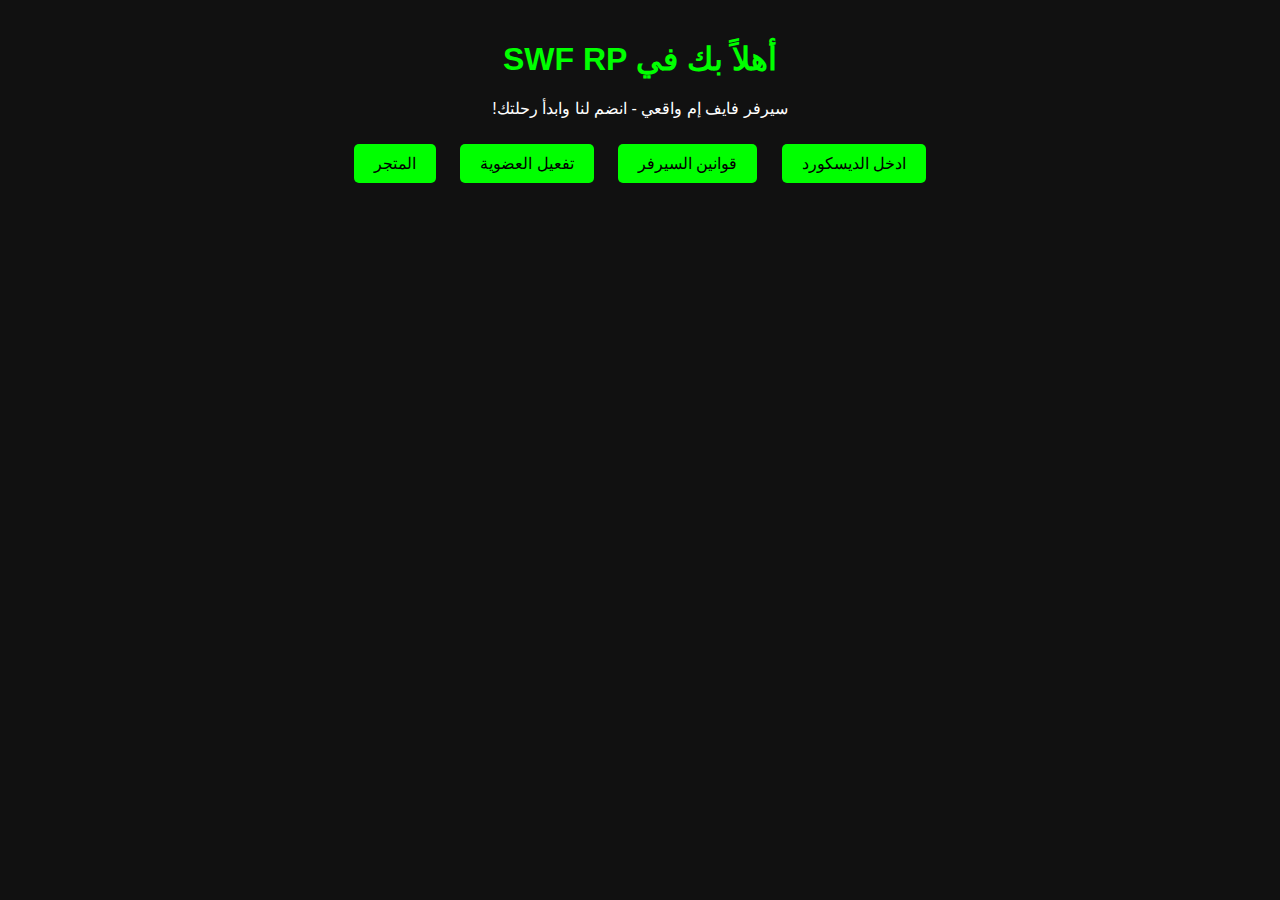
<file: index.html>
<!DOCTYPE html>
<html lang="en">
<head>
    <meta charset="UTF-8">
    <meta name="viewport" content="width=device-width, initial-scale=1.0">
    <title>SWF RP | الرئيسية</title>
    <link rel="stylesheet" href="style.css">
</head>
<body>
    <div class="container">
        <h1>أهلاً بك في SWF RP</h1>
        <p>سيرفر فايف إم واقعي - انضم لنا وابدأ رحلتك!</p>
        <a class="btn" href="https://discord.gg/mpPkGurW" target="_blank">ادخل الديسكورد</a>
        <a class="btn" href="rules.html">قوانين السيرفر</a>
        <a class="btn" href="activation.html">تفعيل العضوية</a>
        <a class="btn" href="shop.html">المتجر</a>
    </div>
</body>
</html>
</file>
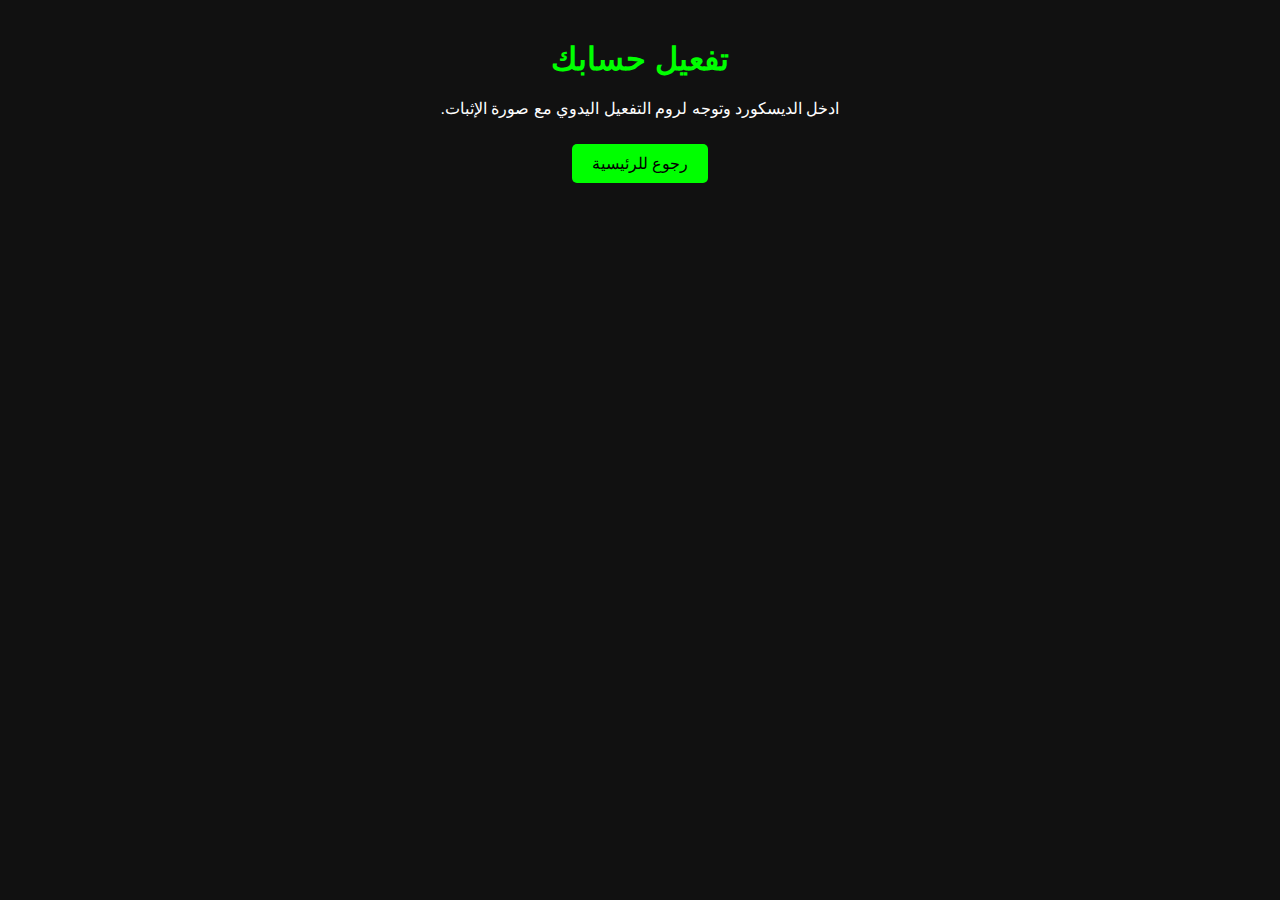
<file: activation.html>
<!DOCTYPE html>
<html lang="ar">
<head>
    <meta charset="UTF-8">
    <meta name="viewport" content="width=device-width, initial-scale=1.0">
    <title>تفعيل عضويتك</title>
    <link rel="stylesheet" href="style.css">
</head>
<body>
    <div class="container">
        <h1>تفعيل حسابك</h1>
        <p>ادخل الديسكورد وتوجه لروم التفعيل اليدوي مع صورة الإثبات.</p>
        <a class="btn" href="index.html">رجوع للرئيسية</a>
    </div>
</body>
</html>
</file>
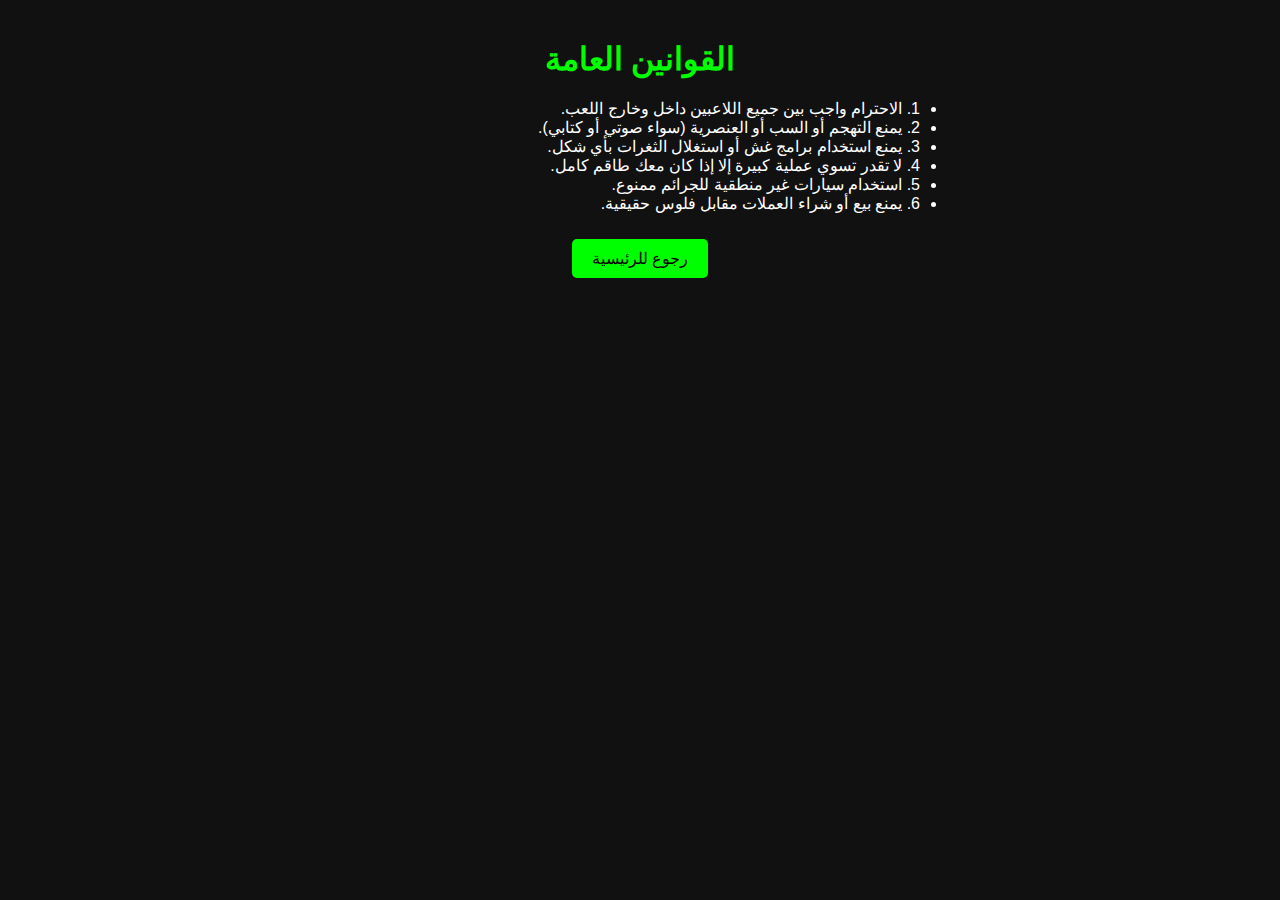
<file: rules.html>
<!DOCTYPE html>
<html lang="ar">
<head>
    <meta charset="UTF-8">
    <meta name="viewport" content="width=device-width, initial-scale=1.0">
    <title>قوانين SWF RP</title>
    <link rel="stylesheet" href="style.css">
</head>
<body>
    <div class="container">
        <h1>القوانين العامة</h1>
        <ul>
            <li>1. الاحترام واجب بين جميع اللاعبين داخل وخارج اللعب.</li>
            <li>2. يمنع التهجم أو السب أو العنصرية (سواء صوتي أو كتابي).</li>
            <li>3. يمنع استخدام برامج غش أو استغلال الثغرات بأي شكل.</li>
            <li>4. لا تقدر تسوي عملية كبيرة إلا إذا كان معك طاقم كامل.</li>
            <li>5. استخدام سيارات غير منطقية للجرائم ممنوع.</li>
            <li>6. يمنع بيع أو شراء العملات مقابل فلوس حقيقية.</li>
        </ul>
        <a class="btn" href="index.html">رجوع للرئيسية</a>
    </div>
</body>
</html>
</file>
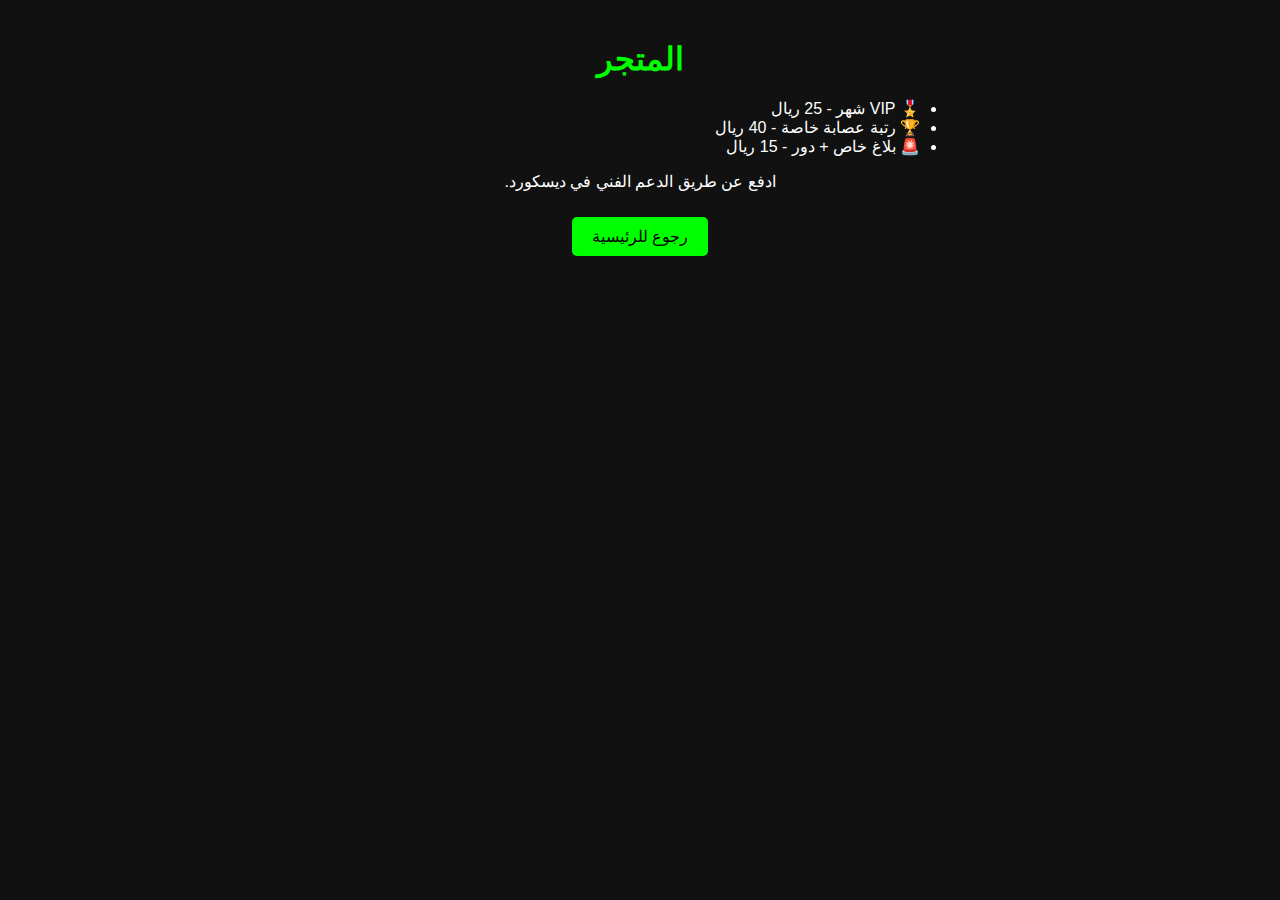
<file: shop.html>
<!DOCTYPE html>
<html lang="ar">
<head>
    <meta charset="UTF-8">
    <meta name="viewport" content="width=device-width, initial-scale=1.0">
    <title>متجر SWF</title>
    <link rel="stylesheet" href="style.css">
</head>
<body>
    <div class="container">
        <h1>المتجر</h1>
        <ul>
            <li>🎖️ VIP شهر - 25 ريال</li>
            <li>🏆 رتبة عصابة خاصة - 40 ريال</li>
            <li>🚨 بلاغ خاص + دور - 15 ريال</li>
        </ul>
        <p>ادفع عن طريق الدعم الفني في ديسكورد.</p>
        <a class="btn" href="index.html">رجوع للرئيسية</a>
    </div>
</body>
</html>
</file>
<file: style.css>
body {
    background-color: #111;
    color: #fff;
    font-family: 'Arial', sans-serif;
    margin: 0;
    padding: 0;
    direction: rtl;
}
.container {
    max-width: 600px;
    margin: 40px auto;
    text-align: center;
}
h1 {
    color: #0f0;
}
ul {
    text-align: right;
    padding: 0 20px;
}
.btn {
    display: inline-block;
    margin: 10px;
    padding: 10px 20px;
    background-color: #0f0;
    color: #000;
    text-decoration: none;
    border-radius: 5px;
}
.btn:hover {
    background-color: #0c0;
}
</file>
